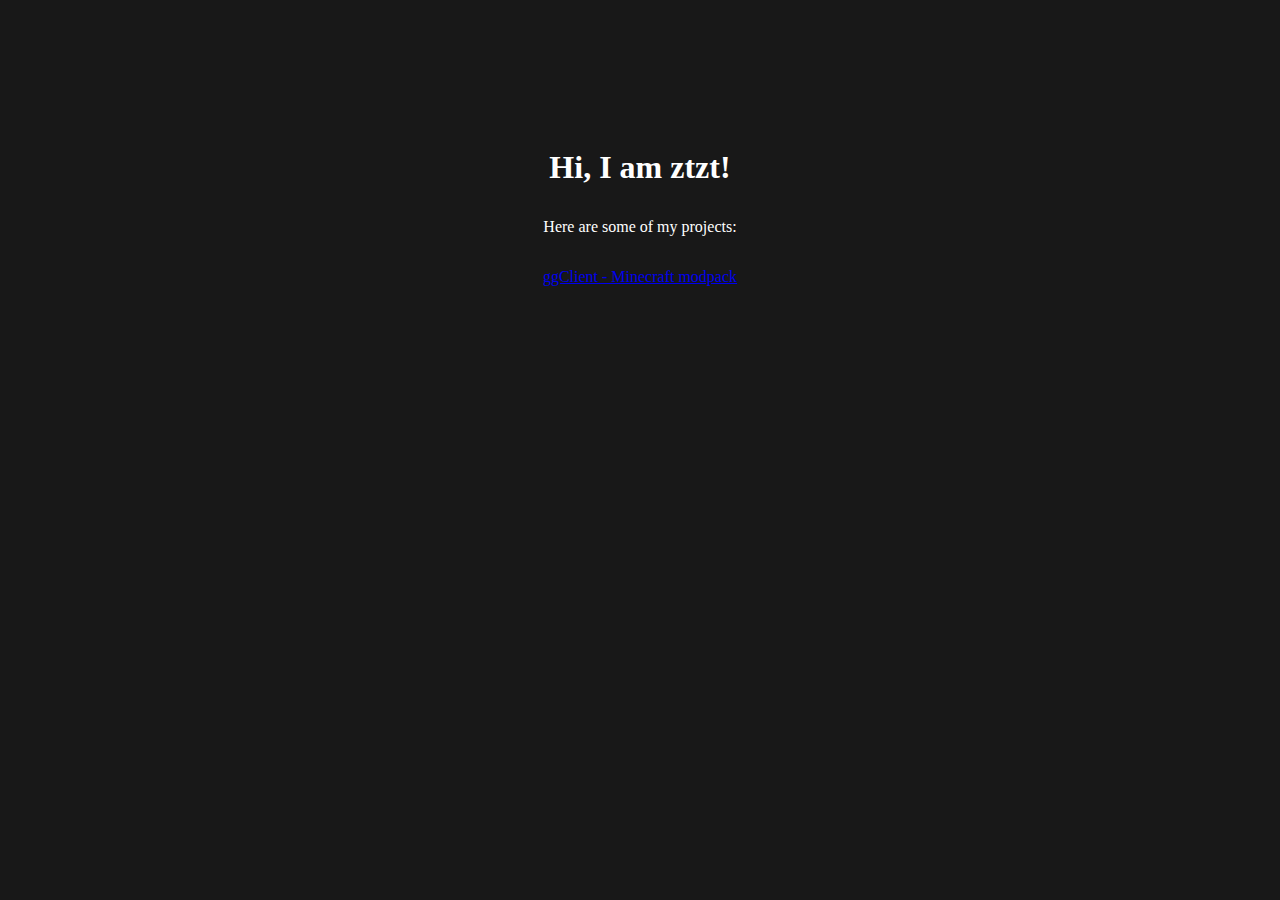
<file: index.html>
<!DOCTYPE html>
<html>
<head>
    <meta charset='utf-8'>
    <meta http-equiv='X-UA-Compatible' content='IE=edge'>
    <meta name='viewport' content='width=device-width, initial-scale=1'>
    <title>ztzt</title>
    <link rel="stylesheet" href="style.css">
</head>
<body>
    <h1>Hi, I am ztzt!</h1>
    <p>Here are some of my projects:</p>
    <a href="ggclient.html">ggClient - Minecraft modpack</a>
</body>
</html>
</file>
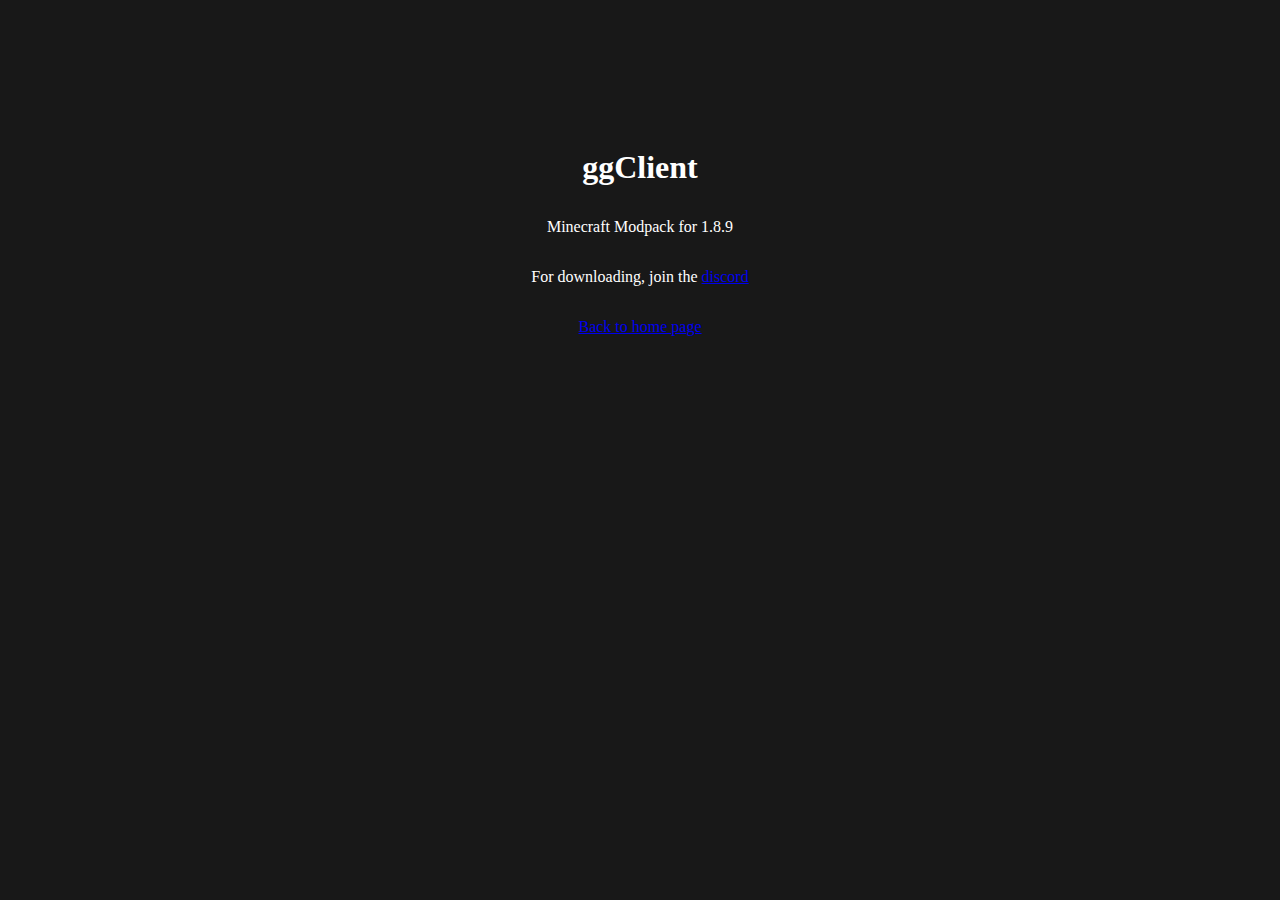
<file: ggclient.html>
<!DOCTYPE html>
<html>
<head>
    <meta charset='utf-8'>
    <meta http-equiv='X-UA-Compatible' content='IE=edge'>
    <meta name='viewport' content='width=device-width, initial-scale=1'>
    <title>ggClient</title>
    <link rel="stylesheet" href="style.css">
</head>
<body>
    <h1>ggClient</h1>
    <p>Minecraft Modpack for 1.8.9</p>
    For downloading, join the <a href="http://www.discord.gg/h9xkN2wNec">discord</p>
    <a href="index.html">Back to home page</a>
</body>
</html>
</file>
<file: style.css>
body {
    color: white;
    background-color: rgb(24, 24, 24);
    margin: 0;
    padding: 0;
    text-align: center;
}

h1{
    padding-top: 4em;
}

p{
    margin: 2em 0;
}
</file>
